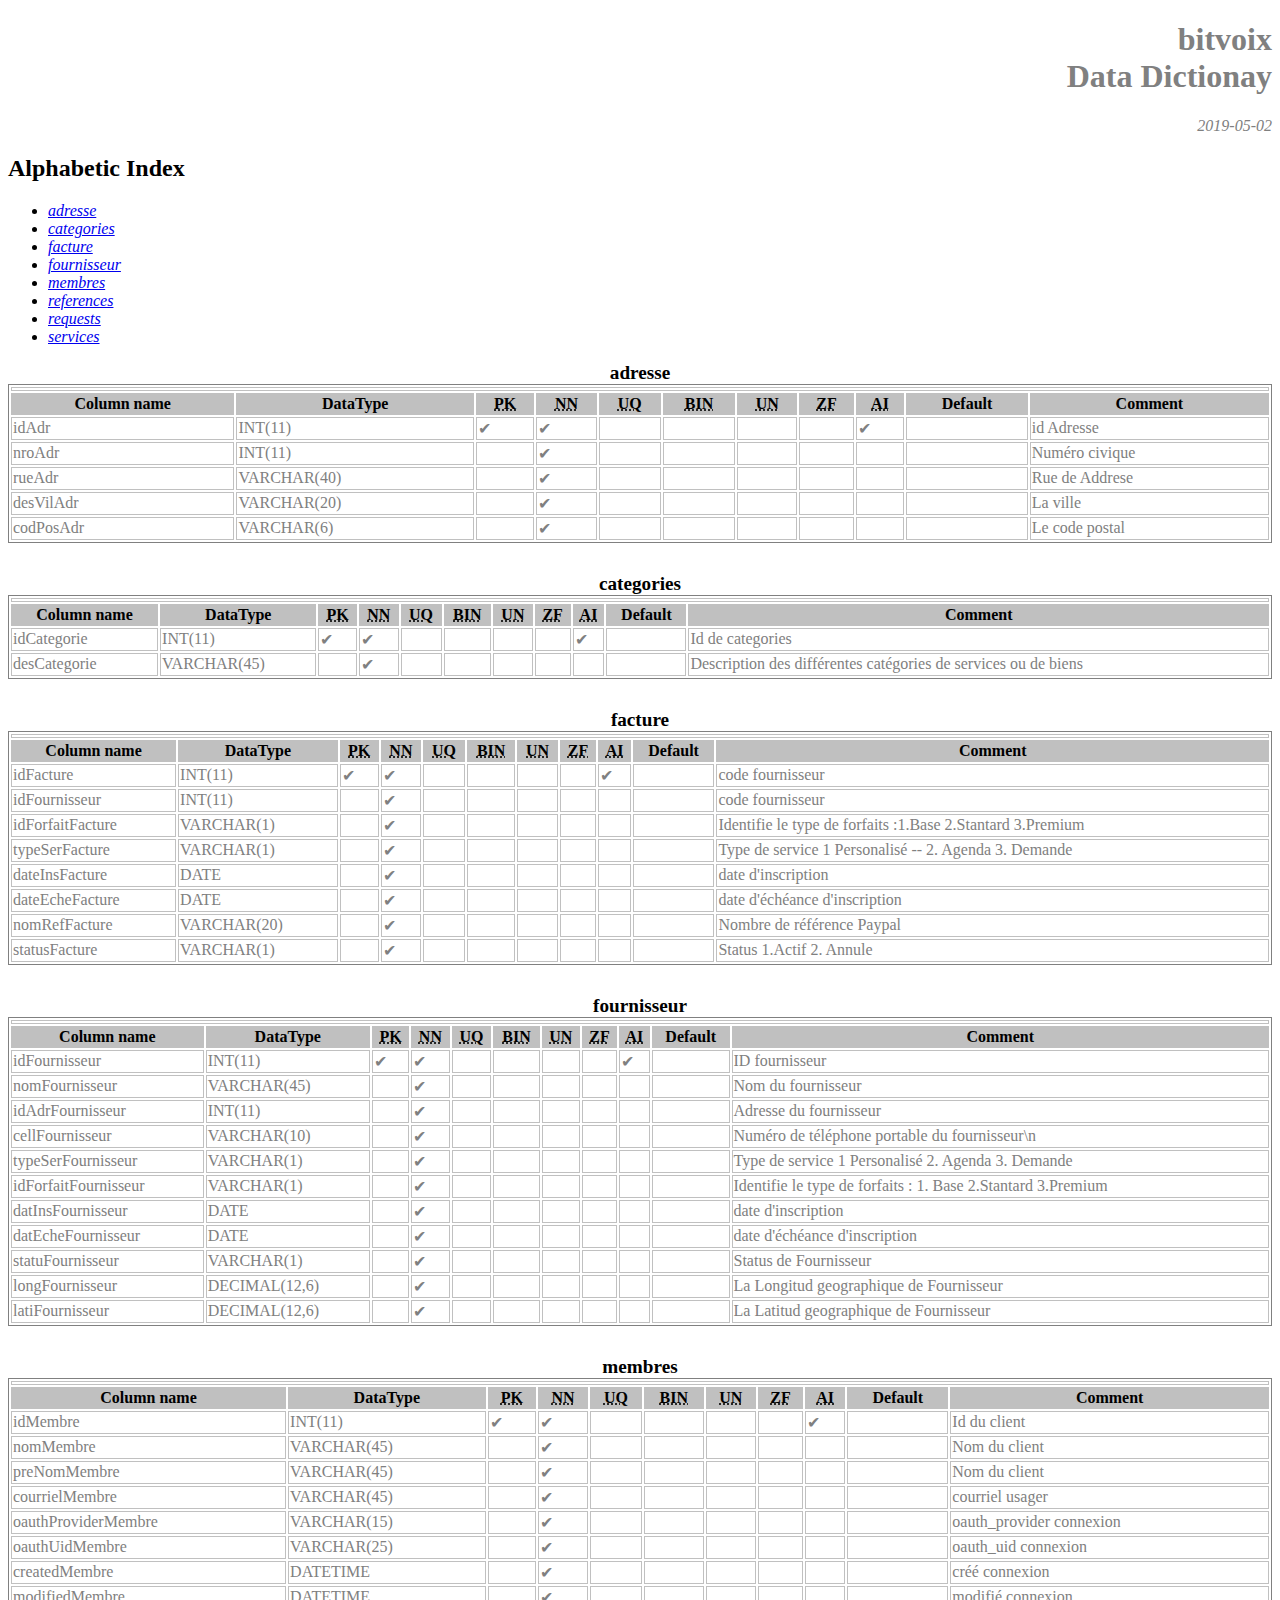
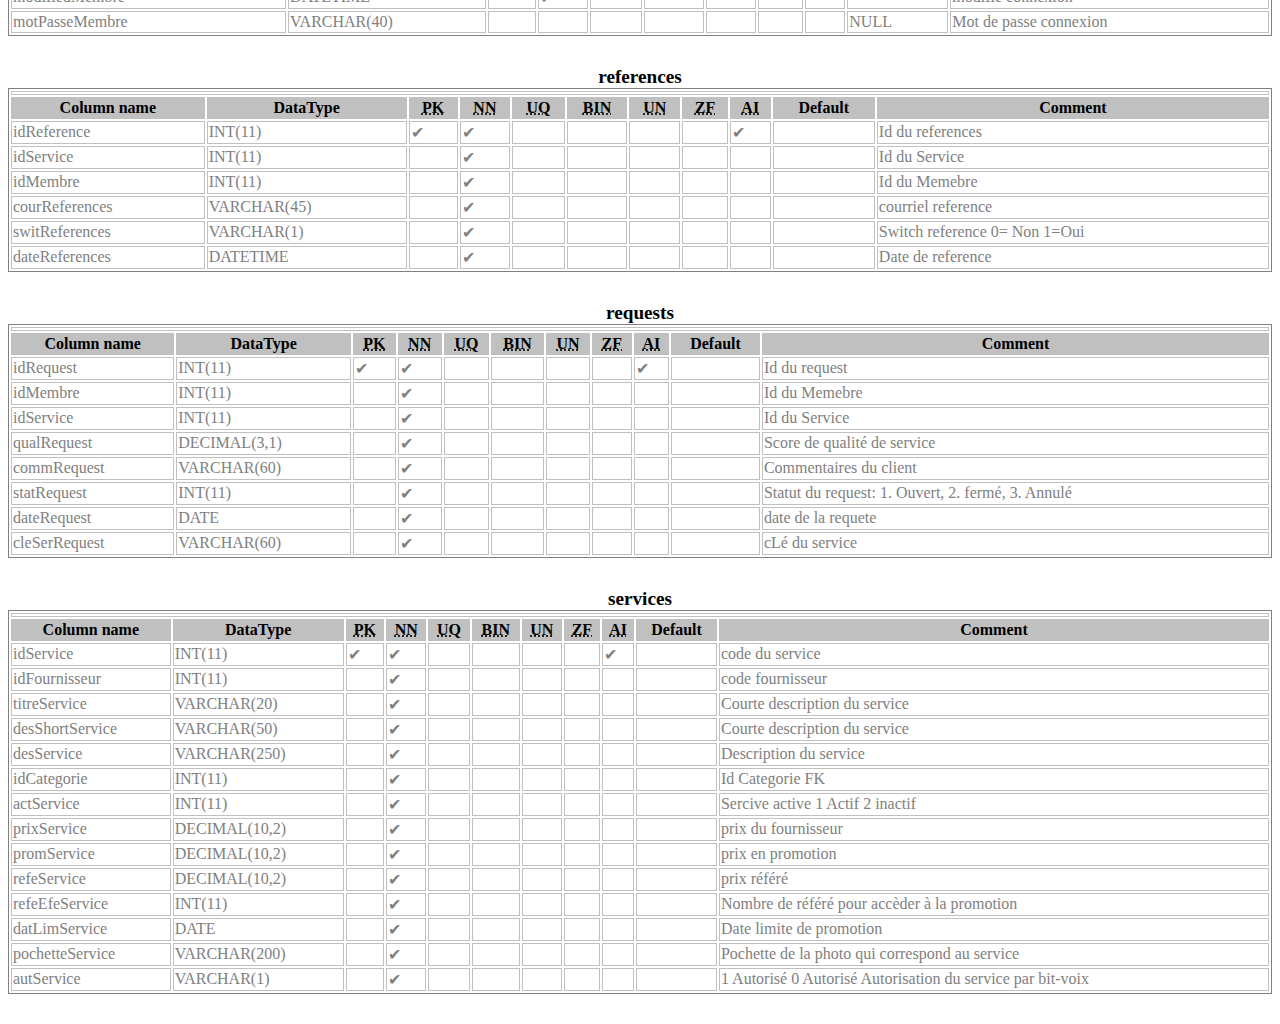
<file: bd/dictionary.html>
<!DOCTYPE html>
<html>
<head>
    <meta charset="UTF-8" />
    <meta name="author" content="WB DataDic" />
    <meta name="description" content="bitvoix Data Dictionary." />
    <title>bitvoix Data Dictionary</title>
    <style type="text/css">
    table{
        width: 100%;
        margin-bottom: 30px;
    }
    abbr{
        cursor: help;
    }
    table, td, th{
        border-style: solid;
        border-width: 1px;
    }
    table caption{
        font-size: 120%;
        font-weight: bold;
    }
    caption{
        color: black;
    }
    td, th{
        border-color: silver;
    }
    tr:hover{
        color: #333;
        background-color: #F2F2F2;
    }
    th{
        background-color: silver;
    }
    td{
        color: gray;
    }
    ul{
        font-style: italic;
    }
    #title-sect{
        color: gray;
        text-align: right;
    }
    .proj-desc{
        text-align: right;
    }
    </style>
</head>
<body>
<div id="title-sect">
<h1>bitvoix<br> Data Dictionay</h1>
<p>
<em>2019-05-02</em>
</p>
<p class="proj-desc">
<em></em>
</p>
</div>
<h2>Alphabetic Index</h2>
<ul>
<li><a href='#adresse'>adresse</a></li>
<li><a href='#categories'>categories</a></li>
<li><a href='#facture'>facture</a></li>
<li><a href='#fournisseur'>fournisseur</a></li>
<li><a href='#membres'>membres</a></li>
<li><a href='#references'>references</a></li>
<li><a href='#requests'>requests</a></li>
<li><a href='#services'>services</a></li>
</ul>
<table id='adresse'>
<caption>adresse</caption>
<tr><td colspan='11'></td></tr>
<tr>
    <th>Column name</th>
    <th>DataType</th>
    <th><abbr title='Primary Key'>PK</abbr></th>
    <th><abbr title='Not Null'>NN</abbr></th>
    <th><abbr title='Unique'>UQ</abbr></th>
    <th><abbr title='Binary'>BIN</abbr></th>
    <th><abbr title='Unsigned'>UN</abbr></th>
    <th><abbr title='Zero Fill'>ZF</abbr></th>
    <th><abbr title='Auto Increment'>AI</abbr></th>
    <th>Default</th>
    <th>Comment</th>
</tr>
<tr>
    <td>idAdr</td>
    <td>INT(11)</td>
    <td>&#10004;</td>
    <td>&#10004;</td>
    <td>&nbsp;</td>
    <td>&nbsp;</td>
    <td>&nbsp;</td>
    <td>&nbsp;</td>
    <td>&#10004;</td>
    <td></td>
    <td>id Adresse</td>
</tr>
<tr>
    <td>nroAdr</td>
    <td>INT(11)</td>
    <td>&nbsp;</td>
    <td>&#10004;</td>
    <td>&nbsp;</td>
    <td>&nbsp;</td>
    <td>&nbsp;</td>
    <td>&nbsp;</td>
    <td class='attr'>&nbsp;</td>
    <td></td>
    <td>Numéro civique</td>
</tr>
<tr>
    <td>rueAdr</td>
    <td>VARCHAR(40)</td>
    <td>&nbsp;</td>
    <td>&#10004;</td>
    <td>&nbsp;</td>
    <td>&nbsp;</td>
    <td>&nbsp;</td>
    <td>&nbsp;</td>
    <td class='attr'>&nbsp;</td>
    <td></td>
    <td>Rue de Addrese</td>
</tr>
<tr>
    <td>desVilAdr</td>
    <td>VARCHAR(20)</td>
    <td>&nbsp;</td>
    <td>&#10004;</td>
    <td>&nbsp;</td>
    <td>&nbsp;</td>
    <td>&nbsp;</td>
    <td>&nbsp;</td>
    <td class='attr'>&nbsp;</td>
    <td></td>
    <td>La ville</td>
</tr>
<tr>
    <td>codPosAdr</td>
    <td>VARCHAR(6)</td>
    <td>&nbsp;</td>
    <td>&#10004;</td>
    <td>&nbsp;</td>
    <td>&nbsp;</td>
    <td>&nbsp;</td>
    <td>&nbsp;</td>
    <td class='attr'>&nbsp;</td>
    <td></td>
    <td>Le code postal</td>
</tr>
<table id='categories'>
<caption>categories</caption>
<tr><td colspan='11'></td></tr>
<tr>
    <th>Column name</th>
    <th>DataType</th>
    <th><abbr title='Primary Key'>PK</abbr></th>
    <th><abbr title='Not Null'>NN</abbr></th>
    <th><abbr title='Unique'>UQ</abbr></th>
    <th><abbr title='Binary'>BIN</abbr></th>
    <th><abbr title='Unsigned'>UN</abbr></th>
    <th><abbr title='Zero Fill'>ZF</abbr></th>
    <th><abbr title='Auto Increment'>AI</abbr></th>
    <th>Default</th>
    <th>Comment</th>
</tr>
<tr>
    <td>idCategorie</td>
    <td>INT(11)</td>
    <td>&#10004;</td>
    <td>&#10004;</td>
    <td>&nbsp;</td>
    <td>&nbsp;</td>
    <td>&nbsp;</td>
    <td>&nbsp;</td>
    <td>&#10004;</td>
    <td></td>
    <td>Id de categories</td>
</tr>
<tr>
    <td>desCategorie</td>
    <td>VARCHAR(45)</td>
    <td>&nbsp;</td>
    <td>&#10004;</td>
    <td>&nbsp;</td>
    <td>&nbsp;</td>
    <td>&nbsp;</td>
    <td>&nbsp;</td>
    <td class='attr'>&nbsp;</td>
    <td></td>
    <td>Description des différentes catégories de services ou de biens</td>
</tr>
<table id='facture'>
<caption>facture</caption>
<tr><td colspan='11'></td></tr>
<tr>
    <th>Column name</th>
    <th>DataType</th>
    <th><abbr title='Primary Key'>PK</abbr></th>
    <th><abbr title='Not Null'>NN</abbr></th>
    <th><abbr title='Unique'>UQ</abbr></th>
    <th><abbr title='Binary'>BIN</abbr></th>
    <th><abbr title='Unsigned'>UN</abbr></th>
    <th><abbr title='Zero Fill'>ZF</abbr></th>
    <th><abbr title='Auto Increment'>AI</abbr></th>
    <th>Default</th>
    <th>Comment</th>
</tr>
<tr>
    <td>idFacture</td>
    <td>INT(11)</td>
    <td>&#10004;</td>
    <td>&#10004;</td>
    <td>&nbsp;</td>
    <td>&nbsp;</td>
    <td>&nbsp;</td>
    <td>&nbsp;</td>
    <td>&#10004;</td>
    <td></td>
    <td>code fournisseur</td>
</tr>
<tr>
    <td>idFournisseur</td>
    <td>INT(11)</td>
    <td>&nbsp;</td>
    <td>&#10004;</td>
    <td>&nbsp;</td>
    <td>&nbsp;</td>
    <td>&nbsp;</td>
    <td>&nbsp;</td>
    <td class='attr'>&nbsp;</td>
    <td></td>
    <td>code fournisseur</td>
</tr>
<tr>
    <td>idForfaitFacture</td>
    <td>VARCHAR(1)</td>
    <td>&nbsp;</td>
    <td>&#10004;</td>
    <td>&nbsp;</td>
    <td>&nbsp;</td>
    <td>&nbsp;</td>
    <td>&nbsp;</td>
    <td class='attr'>&nbsp;</td>
    <td></td>
    <td>Identifie le type de forfaits :1.Base 2.Stantard 3.Premium</td>
</tr>
<tr>
    <td>typeSerFacture</td>
    <td>VARCHAR(1)</td>
    <td>&nbsp;</td>
    <td>&#10004;</td>
    <td>&nbsp;</td>
    <td>&nbsp;</td>
    <td>&nbsp;</td>
    <td>&nbsp;</td>
    <td class='attr'>&nbsp;</td>
    <td></td>
    <td>Type de service   1 Personalisé  -- 2. Agenda  3. Demande</td>
</tr>
<tr>
    <td>dateInsFacture</td>
    <td>DATE</td>
    <td>&nbsp;</td>
    <td>&#10004;</td>
    <td>&nbsp;</td>
    <td>&nbsp;</td>
    <td>&nbsp;</td>
    <td>&nbsp;</td>
    <td class='attr'>&nbsp;</td>
    <td></td>
    <td>date d'inscription</td>
</tr>
<tr>
    <td>dateEcheFacture</td>
    <td>DATE</td>
    <td>&nbsp;</td>
    <td>&#10004;</td>
    <td>&nbsp;</td>
    <td>&nbsp;</td>
    <td>&nbsp;</td>
    <td>&nbsp;</td>
    <td class='attr'>&nbsp;</td>
    <td></td>
    <td>date d'échéance d'inscription</td>
</tr>
<tr>
    <td>nomRefFacture</td>
    <td>VARCHAR(20)</td>
    <td>&nbsp;</td>
    <td>&#10004;</td>
    <td>&nbsp;</td>
    <td>&nbsp;</td>
    <td>&nbsp;</td>
    <td>&nbsp;</td>
    <td class='attr'>&nbsp;</td>
    <td></td>
    <td>Nombre de référence Paypal</td>
</tr>
<tr>
    <td>statusFacture</td>
    <td>VARCHAR(1)</td>
    <td>&nbsp;</td>
    <td>&#10004;</td>
    <td>&nbsp;</td>
    <td>&nbsp;</td>
    <td>&nbsp;</td>
    <td>&nbsp;</td>
    <td class='attr'>&nbsp;</td>
    <td></td>
    <td> Status 1.Actif 2. Annule  </td>
</tr>
<table id='fournisseur'>
<caption>fournisseur</caption>
<tr><td colspan='11'></td></tr>
<tr>
    <th>Column name</th>
    <th>DataType</th>
    <th><abbr title='Primary Key'>PK</abbr></th>
    <th><abbr title='Not Null'>NN</abbr></th>
    <th><abbr title='Unique'>UQ</abbr></th>
    <th><abbr title='Binary'>BIN</abbr></th>
    <th><abbr title='Unsigned'>UN</abbr></th>
    <th><abbr title='Zero Fill'>ZF</abbr></th>
    <th><abbr title='Auto Increment'>AI</abbr></th>
    <th>Default</th>
    <th>Comment</th>
</tr>
<tr>
    <td>idFournisseur</td>
    <td>INT(11)</td>
    <td>&#10004;</td>
    <td>&#10004;</td>
    <td>&nbsp;</td>
    <td>&nbsp;</td>
    <td>&nbsp;</td>
    <td>&nbsp;</td>
    <td>&#10004;</td>
    <td></td>
    <td>ID fournisseur</td>
</tr>
<tr>
    <td>nomFournisseur</td>
    <td>VARCHAR(45)</td>
    <td>&nbsp;</td>
    <td>&#10004;</td>
    <td>&nbsp;</td>
    <td>&nbsp;</td>
    <td>&nbsp;</td>
    <td>&nbsp;</td>
    <td class='attr'>&nbsp;</td>
    <td></td>
    <td>Nom du fournisseur</td>
</tr>
<tr>
    <td>idAdrFournisseur</td>
    <td>INT(11)</td>
    <td>&nbsp;</td>
    <td>&#10004;</td>
    <td>&nbsp;</td>
    <td>&nbsp;</td>
    <td>&nbsp;</td>
    <td>&nbsp;</td>
    <td class='attr'>&nbsp;</td>
    <td></td>
    <td>Adresse du fournisseur</td>
</tr>
<tr>
    <td>cellFournisseur</td>
    <td>VARCHAR(10)</td>
    <td>&nbsp;</td>
    <td>&#10004;</td>
    <td>&nbsp;</td>
    <td>&nbsp;</td>
    <td>&nbsp;</td>
    <td>&nbsp;</td>
    <td class='attr'>&nbsp;</td>
    <td></td>
    <td>Numéro de téléphone portable du fournisseur\n</td>
</tr>
<tr>
    <td>typeSerFournisseur</td>
    <td>VARCHAR(1)</td>
    <td>&nbsp;</td>
    <td>&#10004;</td>
    <td>&nbsp;</td>
    <td>&nbsp;</td>
    <td>&nbsp;</td>
    <td>&nbsp;</td>
    <td class='attr'>&nbsp;</td>
    <td></td>
    <td>Type de service 1 Personalisé  2. Agenda  3. Demande</td>
</tr>
<tr>
    <td>idForfaitFournisseur</td>
    <td>VARCHAR(1)</td>
    <td>&nbsp;</td>
    <td>&#10004;</td>
    <td>&nbsp;</td>
    <td>&nbsp;</td>
    <td>&nbsp;</td>
    <td>&nbsp;</td>
    <td class='attr'>&nbsp;</td>
    <td></td>
    <td>Identifie le type de forfaits : 1. Base 2.Stantard 3.Premium</td>
</tr>
<tr>
    <td>datInsFournisseur</td>
    <td>DATE</td>
    <td>&nbsp;</td>
    <td>&#10004;</td>
    <td>&nbsp;</td>
    <td>&nbsp;</td>
    <td>&nbsp;</td>
    <td>&nbsp;</td>
    <td class='attr'>&nbsp;</td>
    <td></td>
    <td>date d'inscription</td>
</tr>
<tr>
    <td>datEcheFournisseur</td>
    <td>DATE</td>
    <td>&nbsp;</td>
    <td>&#10004;</td>
    <td>&nbsp;</td>
    <td>&nbsp;</td>
    <td>&nbsp;</td>
    <td>&nbsp;</td>
    <td class='attr'>&nbsp;</td>
    <td></td>
    <td>date d'échéance d'inscription</td>
</tr>
<tr>
    <td>statuFournisseur</td>
    <td>VARCHAR(1)</td>
    <td>&nbsp;</td>
    <td>&#10004;</td>
    <td>&nbsp;</td>
    <td>&nbsp;</td>
    <td>&nbsp;</td>
    <td>&nbsp;</td>
    <td class='attr'>&nbsp;</td>
    <td></td>
    <td>Status de Fournisseur</td>
</tr>
<tr>
    <td>longFournisseur</td>
    <td>DECIMAL(12,6)</td>
    <td>&nbsp;</td>
    <td>&#10004;</td>
    <td>&nbsp;</td>
    <td>&nbsp;</td>
    <td>&nbsp;</td>
    <td>&nbsp;</td>
    <td class='attr'>&nbsp;</td>
    <td></td>
    <td>La Longitud geographique de Fournisseur</td>
</tr>
<tr>
    <td>latiFournisseur</td>
    <td>DECIMAL(12,6)</td>
    <td>&nbsp;</td>
    <td>&#10004;</td>
    <td>&nbsp;</td>
    <td>&nbsp;</td>
    <td>&nbsp;</td>
    <td>&nbsp;</td>
    <td class='attr'>&nbsp;</td>
    <td></td>
    <td>La Latitud geographique de Fournisseur</td>
</tr>
<table id='membres'>
<caption>membres</caption>
<tr><td colspan='11'></td></tr>
<tr>
    <th>Column name</th>
    <th>DataType</th>
    <th><abbr title='Primary Key'>PK</abbr></th>
    <th><abbr title='Not Null'>NN</abbr></th>
    <th><abbr title='Unique'>UQ</abbr></th>
    <th><abbr title='Binary'>BIN</abbr></th>
    <th><abbr title='Unsigned'>UN</abbr></th>
    <th><abbr title='Zero Fill'>ZF</abbr></th>
    <th><abbr title='Auto Increment'>AI</abbr></th>
    <th>Default</th>
    <th>Comment</th>
</tr>
<tr>
    <td>idMembre</td>
    <td>INT(11)</td>
    <td>&#10004;</td>
    <td>&#10004;</td>
    <td>&nbsp;</td>
    <td>&nbsp;</td>
    <td>&nbsp;</td>
    <td>&nbsp;</td>
    <td>&#10004;</td>
    <td></td>
    <td>Id du client</td>
</tr>
<tr>
    <td>nomMembre</td>
    <td>VARCHAR(45)</td>
    <td>&nbsp;</td>
    <td>&#10004;</td>
    <td>&nbsp;</td>
    <td>&nbsp;</td>
    <td>&nbsp;</td>
    <td>&nbsp;</td>
    <td class='attr'>&nbsp;</td>
    <td></td>
    <td>Nom du client</td>
</tr>
<tr>
    <td>preNomMembre</td>
    <td>VARCHAR(45)</td>
    <td>&nbsp;</td>
    <td>&#10004;</td>
    <td>&nbsp;</td>
    <td>&nbsp;</td>
    <td>&nbsp;</td>
    <td>&nbsp;</td>
    <td class='attr'>&nbsp;</td>
    <td></td>
    <td>Nom du client</td>
</tr>
<tr>
    <td>courrielMembre</td>
    <td>VARCHAR(45)</td>
    <td>&nbsp;</td>
    <td>&#10004;</td>
    <td>&nbsp;</td>
    <td>&nbsp;</td>
    <td>&nbsp;</td>
    <td>&nbsp;</td>
    <td class='attr'>&nbsp;</td>
    <td></td>
    <td>courriel usager</td>
</tr>
<tr>
    <td>oauthProviderMembre</td>
    <td>VARCHAR(15)</td>
    <td>&nbsp;</td>
    <td>&#10004;</td>
    <td>&nbsp;</td>
    <td>&nbsp;</td>
    <td>&nbsp;</td>
    <td>&nbsp;</td>
    <td class='attr'>&nbsp;</td>
    <td></td>
    <td> oauth_provider connexion</td>
</tr>
<tr>
    <td>oauthUidMembre</td>
    <td>VARCHAR(25)</td>
    <td>&nbsp;</td>
    <td>&#10004;</td>
    <td>&nbsp;</td>
    <td>&nbsp;</td>
    <td>&nbsp;</td>
    <td>&nbsp;</td>
    <td class='attr'>&nbsp;</td>
    <td></td>
    <td>oauth_uid connexion</td>
</tr>
<tr>
    <td>createdMembre</td>
    <td>DATETIME</td>
    <td>&nbsp;</td>
    <td>&#10004;</td>
    <td>&nbsp;</td>
    <td>&nbsp;</td>
    <td>&nbsp;</td>
    <td>&nbsp;</td>
    <td class='attr'>&nbsp;</td>
    <td></td>
    <td>créé connexion</td>
</tr>
<tr>
    <td>modifiedMembre</td>
    <td>DATETIME</td>
    <td>&nbsp;</td>
    <td>&#10004;</td>
    <td>&nbsp;</td>
    <td>&nbsp;</td>
    <td>&nbsp;</td>
    <td>&nbsp;</td>
    <td class='attr'>&nbsp;</td>
    <td></td>
    <td>modifié connexion</td>
</tr>
<tr>
    <td>motPasseMembre</td>
    <td>VARCHAR(40)</td>
    <td>&nbsp;</td>
    <td>&nbsp;</td>
    <td>&nbsp;</td>
    <td>&nbsp;</td>
    <td>&nbsp;</td>
    <td>&nbsp;</td>
    <td class='attr'>&nbsp;</td>
    <td>NULL</td>
    <td>Mot de passe connexion</td>
</tr>
<table id='references'>
<caption>references</caption>
<tr><td colspan='11'></td></tr>
<tr>
    <th>Column name</th>
    <th>DataType</th>
    <th><abbr title='Primary Key'>PK</abbr></th>
    <th><abbr title='Not Null'>NN</abbr></th>
    <th><abbr title='Unique'>UQ</abbr></th>
    <th><abbr title='Binary'>BIN</abbr></th>
    <th><abbr title='Unsigned'>UN</abbr></th>
    <th><abbr title='Zero Fill'>ZF</abbr></th>
    <th><abbr title='Auto Increment'>AI</abbr></th>
    <th>Default</th>
    <th>Comment</th>
</tr>
<tr>
    <td>idReference</td>
    <td>INT(11)</td>
    <td>&#10004;</td>
    <td>&#10004;</td>
    <td>&nbsp;</td>
    <td>&nbsp;</td>
    <td>&nbsp;</td>
    <td>&nbsp;</td>
    <td>&#10004;</td>
    <td></td>
    <td>Id du references</td>
</tr>
<tr>
    <td>idService</td>
    <td>INT(11)</td>
    <td>&nbsp;</td>
    <td>&#10004;</td>
    <td>&nbsp;</td>
    <td>&nbsp;</td>
    <td>&nbsp;</td>
    <td>&nbsp;</td>
    <td class='attr'>&nbsp;</td>
    <td></td>
    <td>Id du Service</td>
</tr>
<tr>
    <td>idMembre</td>
    <td>INT(11)</td>
    <td>&nbsp;</td>
    <td>&#10004;</td>
    <td>&nbsp;</td>
    <td>&nbsp;</td>
    <td>&nbsp;</td>
    <td>&nbsp;</td>
    <td class='attr'>&nbsp;</td>
    <td></td>
    <td>Id du Memebre</td>
</tr>
<tr>
    <td>courReferences</td>
    <td>VARCHAR(45)</td>
    <td>&nbsp;</td>
    <td>&#10004;</td>
    <td>&nbsp;</td>
    <td>&nbsp;</td>
    <td>&nbsp;</td>
    <td>&nbsp;</td>
    <td class='attr'>&nbsp;</td>
    <td></td>
    <td>courriel reference</td>
</tr>
<tr>
    <td>switReferences</td>
    <td>VARCHAR(1)</td>
    <td>&nbsp;</td>
    <td>&#10004;</td>
    <td>&nbsp;</td>
    <td>&nbsp;</td>
    <td>&nbsp;</td>
    <td>&nbsp;</td>
    <td class='attr'>&nbsp;</td>
    <td></td>
    <td>Switch reference 0= Non 1=Oui</td>
</tr>
<tr>
    <td>dateReferences</td>
    <td>DATETIME</td>
    <td>&nbsp;</td>
    <td>&#10004;</td>
    <td>&nbsp;</td>
    <td>&nbsp;</td>
    <td>&nbsp;</td>
    <td>&nbsp;</td>
    <td class='attr'>&nbsp;</td>
    <td></td>
    <td>Date de reference </td>
</tr>
<table id='requests'>
<caption>requests</caption>
<tr><td colspan='11'></td></tr>
<tr>
    <th>Column name</th>
    <th>DataType</th>
    <th><abbr title='Primary Key'>PK</abbr></th>
    <th><abbr title='Not Null'>NN</abbr></th>
    <th><abbr title='Unique'>UQ</abbr></th>
    <th><abbr title='Binary'>BIN</abbr></th>
    <th><abbr title='Unsigned'>UN</abbr></th>
    <th><abbr title='Zero Fill'>ZF</abbr></th>
    <th><abbr title='Auto Increment'>AI</abbr></th>
    <th>Default</th>
    <th>Comment</th>
</tr>
<tr>
    <td>idRequest</td>
    <td>INT(11)</td>
    <td>&#10004;</td>
    <td>&#10004;</td>
    <td>&nbsp;</td>
    <td>&nbsp;</td>
    <td>&nbsp;</td>
    <td>&nbsp;</td>
    <td>&#10004;</td>
    <td></td>
    <td>Id du request</td>
</tr>
<tr>
    <td>idMembre</td>
    <td>INT(11)</td>
    <td>&nbsp;</td>
    <td>&#10004;</td>
    <td>&nbsp;</td>
    <td>&nbsp;</td>
    <td>&nbsp;</td>
    <td>&nbsp;</td>
    <td class='attr'>&nbsp;</td>
    <td></td>
    <td>Id du Memebre</td>
</tr>
<tr>
    <td>idService</td>
    <td>INT(11)</td>
    <td>&nbsp;</td>
    <td>&#10004;</td>
    <td>&nbsp;</td>
    <td>&nbsp;</td>
    <td>&nbsp;</td>
    <td>&nbsp;</td>
    <td class='attr'>&nbsp;</td>
    <td></td>
    <td>Id du Service</td>
</tr>
<tr>
    <td>qualRequest</td>
    <td>DECIMAL(3,1)</td>
    <td>&nbsp;</td>
    <td>&#10004;</td>
    <td>&nbsp;</td>
    <td>&nbsp;</td>
    <td>&nbsp;</td>
    <td>&nbsp;</td>
    <td class='attr'>&nbsp;</td>
    <td></td>
    <td>Score de qualité de service</td>
</tr>
<tr>
    <td>commRequest</td>
    <td>VARCHAR(60)</td>
    <td>&nbsp;</td>
    <td>&#10004;</td>
    <td>&nbsp;</td>
    <td>&nbsp;</td>
    <td>&nbsp;</td>
    <td>&nbsp;</td>
    <td class='attr'>&nbsp;</td>
    <td></td>
    <td>Commentaires du client</td>
</tr>
<tr>
    <td>statRequest</td>
    <td>INT(11)</td>
    <td>&nbsp;</td>
    <td>&#10004;</td>
    <td>&nbsp;</td>
    <td>&nbsp;</td>
    <td>&nbsp;</td>
    <td>&nbsp;</td>
    <td class='attr'>&nbsp;</td>
    <td></td>
    <td>Statut du request: 1. Ouvert, 2. fermé, 3. Annulé</td>
</tr>
<tr>
    <td>dateRequest</td>
    <td>DATE</td>
    <td>&nbsp;</td>
    <td>&#10004;</td>
    <td>&nbsp;</td>
    <td>&nbsp;</td>
    <td>&nbsp;</td>
    <td>&nbsp;</td>
    <td class='attr'>&nbsp;</td>
    <td></td>
    <td>date de la requete</td>
</tr>
<tr>
    <td>cleSerRequest</td>
    <td>VARCHAR(60)</td>
    <td>&nbsp;</td>
    <td>&#10004;</td>
    <td>&nbsp;</td>
    <td>&nbsp;</td>
    <td>&nbsp;</td>
    <td>&nbsp;</td>
    <td class='attr'>&nbsp;</td>
    <td></td>
    <td>cLé du service</td>
</tr>
<table id='services'>
<caption>services</caption>
<tr><td colspan='11'></td></tr>
<tr>
    <th>Column name</th>
    <th>DataType</th>
    <th><abbr title='Primary Key'>PK</abbr></th>
    <th><abbr title='Not Null'>NN</abbr></th>
    <th><abbr title='Unique'>UQ</abbr></th>
    <th><abbr title='Binary'>BIN</abbr></th>
    <th><abbr title='Unsigned'>UN</abbr></th>
    <th><abbr title='Zero Fill'>ZF</abbr></th>
    <th><abbr title='Auto Increment'>AI</abbr></th>
    <th>Default</th>
    <th>Comment</th>
</tr>
<tr>
    <td>idService</td>
    <td>INT(11)</td>
    <td>&#10004;</td>
    <td>&#10004;</td>
    <td>&nbsp;</td>
    <td>&nbsp;</td>
    <td>&nbsp;</td>
    <td>&nbsp;</td>
    <td>&#10004;</td>
    <td></td>
    <td>code du service</td>
</tr>
<tr>
    <td>idFournisseur</td>
    <td>INT(11)</td>
    <td>&nbsp;</td>
    <td>&#10004;</td>
    <td>&nbsp;</td>
    <td>&nbsp;</td>
    <td>&nbsp;</td>
    <td>&nbsp;</td>
    <td class='attr'>&nbsp;</td>
    <td></td>
    <td>code fournisseur</td>
</tr>
<tr>
    <td>titreService</td>
    <td>VARCHAR(20)</td>
    <td>&nbsp;</td>
    <td>&#10004;</td>
    <td>&nbsp;</td>
    <td>&nbsp;</td>
    <td>&nbsp;</td>
    <td>&nbsp;</td>
    <td class='attr'>&nbsp;</td>
    <td></td>
    <td>Courte description du service</td>
</tr>
<tr>
    <td>desShortService</td>
    <td>VARCHAR(50)</td>
    <td>&nbsp;</td>
    <td>&#10004;</td>
    <td>&nbsp;</td>
    <td>&nbsp;</td>
    <td>&nbsp;</td>
    <td>&nbsp;</td>
    <td class='attr'>&nbsp;</td>
    <td></td>
    <td>Courte description du service</td>
</tr>
<tr>
    <td>desService</td>
    <td>VARCHAR(250)</td>
    <td>&nbsp;</td>
    <td>&#10004;</td>
    <td>&nbsp;</td>
    <td>&nbsp;</td>
    <td>&nbsp;</td>
    <td>&nbsp;</td>
    <td class='attr'>&nbsp;</td>
    <td></td>
    <td>Description du service</td>
</tr>
<tr>
    <td>idCategorie</td>
    <td>INT(11)</td>
    <td>&nbsp;</td>
    <td>&#10004;</td>
    <td>&nbsp;</td>
    <td>&nbsp;</td>
    <td>&nbsp;</td>
    <td>&nbsp;</td>
    <td class='attr'>&nbsp;</td>
    <td></td>
    <td>Id Categorie FK</td>
</tr>
<tr>
    <td>actService</td>
    <td>INT(11)</td>
    <td>&nbsp;</td>
    <td>&#10004;</td>
    <td>&nbsp;</td>
    <td>&nbsp;</td>
    <td>&nbsp;</td>
    <td>&nbsp;</td>
    <td class='attr'>&nbsp;</td>
    <td></td>
    <td>Sercive active  1 Actif 2 inactif</td>
</tr>
<tr>
    <td>prixService</td>
    <td>DECIMAL(10,2)</td>
    <td>&nbsp;</td>
    <td>&#10004;</td>
    <td>&nbsp;</td>
    <td>&nbsp;</td>
    <td>&nbsp;</td>
    <td>&nbsp;</td>
    <td class='attr'>&nbsp;</td>
    <td></td>
    <td>prix du fournisseur</td>
</tr>
<tr>
    <td>promService</td>
    <td>DECIMAL(10,2)</td>
    <td>&nbsp;</td>
    <td>&#10004;</td>
    <td>&nbsp;</td>
    <td>&nbsp;</td>
    <td>&nbsp;</td>
    <td>&nbsp;</td>
    <td class='attr'>&nbsp;</td>
    <td></td>
    <td>prix en promotion</td>
</tr>
<tr>
    <td>refeService</td>
    <td>DECIMAL(10,2)</td>
    <td>&nbsp;</td>
    <td>&#10004;</td>
    <td>&nbsp;</td>
    <td>&nbsp;</td>
    <td>&nbsp;</td>
    <td>&nbsp;</td>
    <td class='attr'>&nbsp;</td>
    <td></td>
    <td>prix référé</td>
</tr>
<tr>
    <td>refeEfeService</td>
    <td>INT(11)</td>
    <td>&nbsp;</td>
    <td>&#10004;</td>
    <td>&nbsp;</td>
    <td>&nbsp;</td>
    <td>&nbsp;</td>
    <td>&nbsp;</td>
    <td class='attr'>&nbsp;</td>
    <td></td>
    <td>Nombre de référé pour accèder à la  promotion</td>
</tr>
<tr>
    <td>datLimService</td>
    <td>DATE</td>
    <td>&nbsp;</td>
    <td>&#10004;</td>
    <td>&nbsp;</td>
    <td>&nbsp;</td>
    <td>&nbsp;</td>
    <td>&nbsp;</td>
    <td class='attr'>&nbsp;</td>
    <td></td>
    <td>Date limite de promotion</td>
</tr>
<tr>
    <td>pochetteService</td>
    <td>VARCHAR(200)</td>
    <td>&nbsp;</td>
    <td>&#10004;</td>
    <td>&nbsp;</td>
    <td>&nbsp;</td>
    <td>&nbsp;</td>
    <td>&nbsp;</td>
    <td class='attr'>&nbsp;</td>
    <td></td>
    <td>Pochette de la photo qui correspond au service</td>
</tr>
<tr>
    <td>autService</td>
    <td>VARCHAR(1)</td>
    <td>&nbsp;</td>
    <td>&#10004;</td>
    <td>&nbsp;</td>
    <td>&nbsp;</td>
    <td>&nbsp;</td>
    <td>&nbsp;</td>
    <td class='attr'>&nbsp;</td>
    <td></td>
    <td> 1 Autorisé 0 Autorisé Autorisation du service par bit-voix</td>
</tr>
</table>
</body>
</html>
</file>
